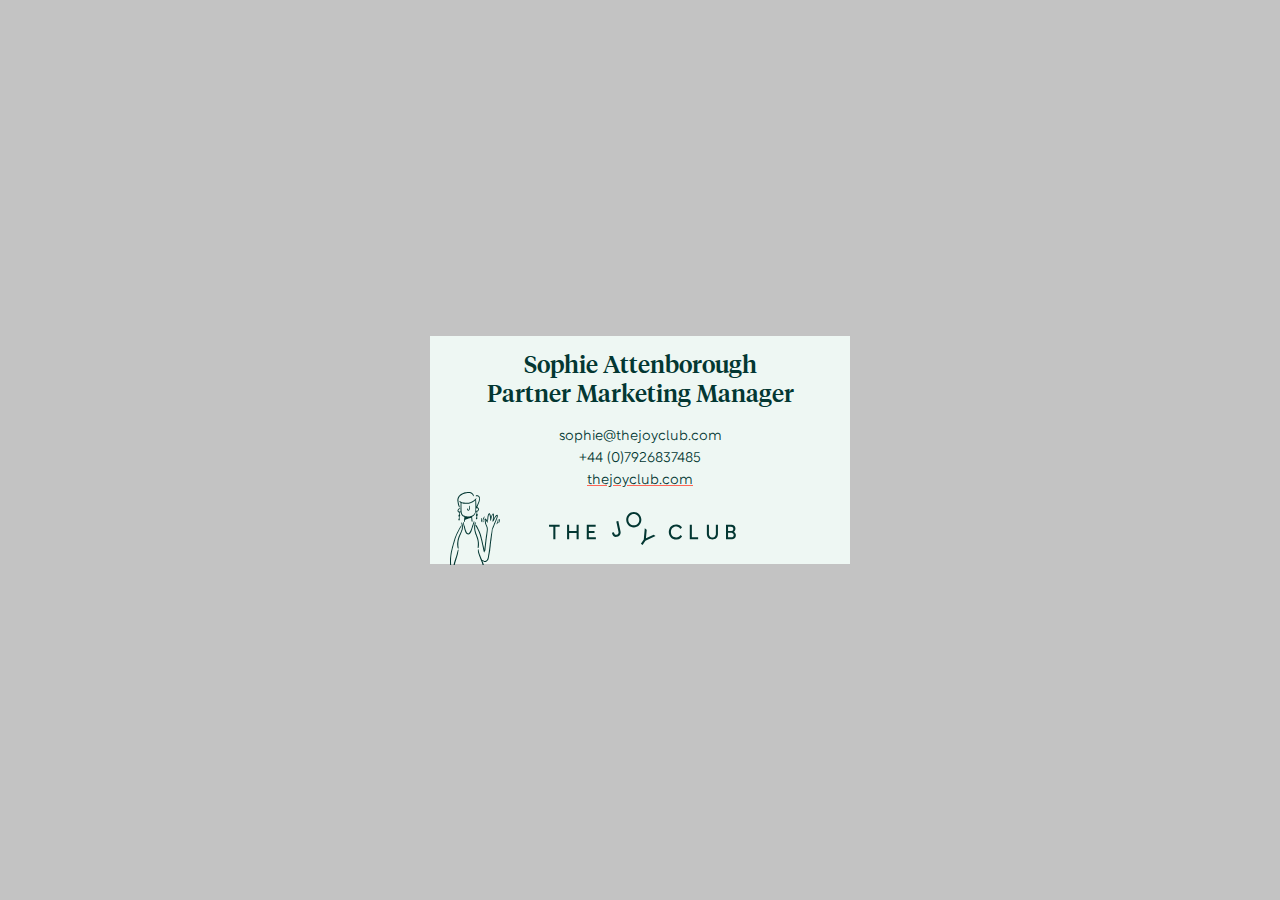
<file: index.html>
<!doctype html>

<html lang="en">
    <head>
    <meta charset="utf-8">
    <meta name="viewport" content="width=device-width, initial-scale=1">

    <title>Sophie Attenborough - Partner Marketing Manager</title>

    <link rel="icon" href="/favicon.ico">
    <link rel="icon" href="/favicon.svg" type="image/svg+xml">
    <link rel="apple-touch-icon" href="/apple-touch-icon.png">

    <link rel="stylesheet" href="style.css">

    </head>
    <body>
        <div class="FlexboxContainer">

            <div class="CardContainer">
                <h1 class="Heading">
                    Sophie Attenborough <br />
                    Partner Marketing Manager
                </h1>

                <a class="Link" href="mailto:sophie@thejoyclub.com"> sophie@thejoyclub.com </a>
                <a class="Link" href="tel:+447926837485"> +44 (0)7926837485 </a>
                <a class="Link WebLink" href="https://thejoyclub.com"> thejoyclub.com </a>

                <div class="ImageContainer">
                    <div class="ImageColumnJenny">
                        <img class="Jenny" src="assets/Illustration.svg" />
                    </div>
                    <div class="ImageColumnLogo">
                        <img class="Logo" src="assets/Logo.svg" />
                    </div>
                </div>
            </div>
        </div>
    </body>
</html>
</file>
<file: style.css>
@font-face {
    font-family: "Rotunda";
    src: url("fonts/3A-Rotunda-Light.otf");
}

@font-face {
    font-family: "Tiempos";
    src: url("fonts/TiemposHeadline-Medium.otf");
}

body {
    margin: 0;
    background-color: #c3c3c3;
    height: 100vh;
}

.FlexboxContainer {
    display: flex;
    align-items: center;
    justify-content: center;
    height: 100vh;
    margin: 0;
    min-height: 24em;
}

.CardContainer {
    background-color: #EEF7F3;
    width: 100%;
    flex: none;
    max-width: 420px;
}

.Heading {
    font-family: Tiempos;
    text-align: center;
    color: #033732;
    font-size: 24px;
    font-weight: normal;
}

.Link {
    text-decoration: none;
    font-family: Rotunda;
    display: block;
    text-align: center;
    color: #033732;
    font-size: 14px;
    padding: 3px 0;
}

.WebLink {
    text-decoration: underline;
    text-decoration-color: #FF6657;
}

.Logo {
    width: 45%;
    margin: 0 auto;
    display: block;
    padding-top: 20px;
}

.ImageContainer {
    display: flex;
    margin-bottom: -5px;
}


.ImageColumnLogo {
    margin-left: -65px;
}

.ImageColumnJenny {
    margin-left: 20px;
}

.Jenny {
    width: 50px;
}
</file>
